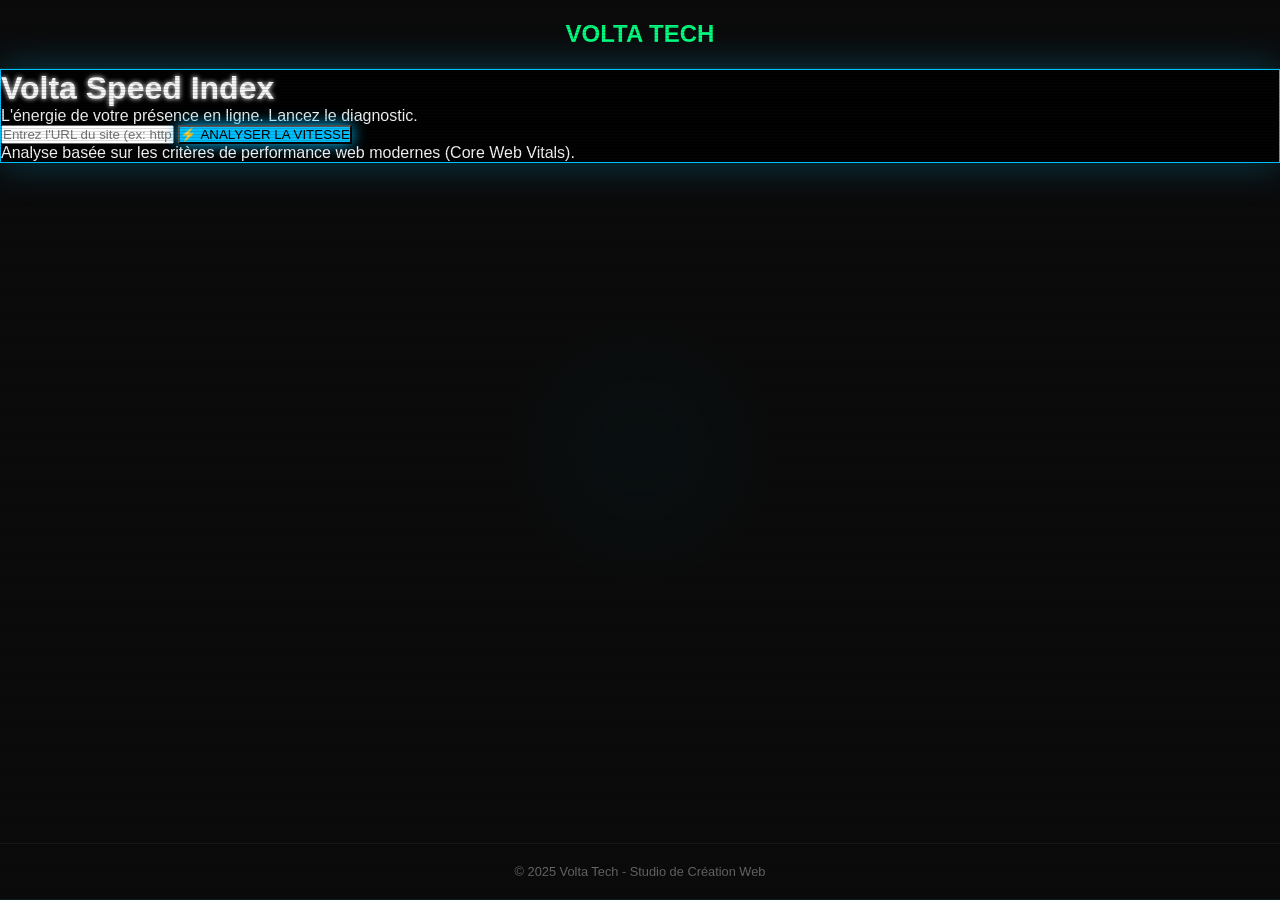
<file: index.html>
<!DOCTYPE html>
<html lang="fr">
<head>
    <meta charset="UTF-8">
    <meta name="viewport" content="width=device-width, initial-scale=1.0">
    <title>Volta Speed Index - L'énergie de votre présence en ligne</title>
    <link rel="stylesheet" href="style.css">
    
    <link rel="icon" type="image/png" href="favicon.png">
    <link rel="apple-touch-icon" href="favicon.png"> 
</head>
<body>
    <script>
        // MARQUEUR DE DÉPART pour la mesure de performance (cachée)
        window.performance.mark('voltaStart');
    </script>
    
    <header>
        <div class="logo">VOLTA TECH</div>
    </header>

    <main class="hero">
        <div class="kinetic-bg"></div>
        <div class="content">
            <h1>Volta Speed Index</h1>
            <p class="subtitle">L'énergie de votre présence en ligne. Lancez le diagnostic.</p>

            <div class="input-container">
                <input type="url" id="urlInput" placeholder="Entrez l'URL du site (ex: https://monsite.com)" required>
                <button id="analyzeButton">⚡ ANALYSER LA VITESSE</button>
            </div>

            <p class="small-print">Analyse basée sur les critères de performance web modernes (Core Web Vitals).</p>

            <div id="loadingIndicator" class="hidden">
                <div class="loader"></div>
                <p>Analyse en cours... Veuillez patienter quelques instants.</p>
            </div>
        </div>
    </main>

    <footer>
        &copy; 2025 Volta Tech - Studio de Création Web
    </footer>
    
    <script src="script.js"></script>
</body>
</html>
</file>
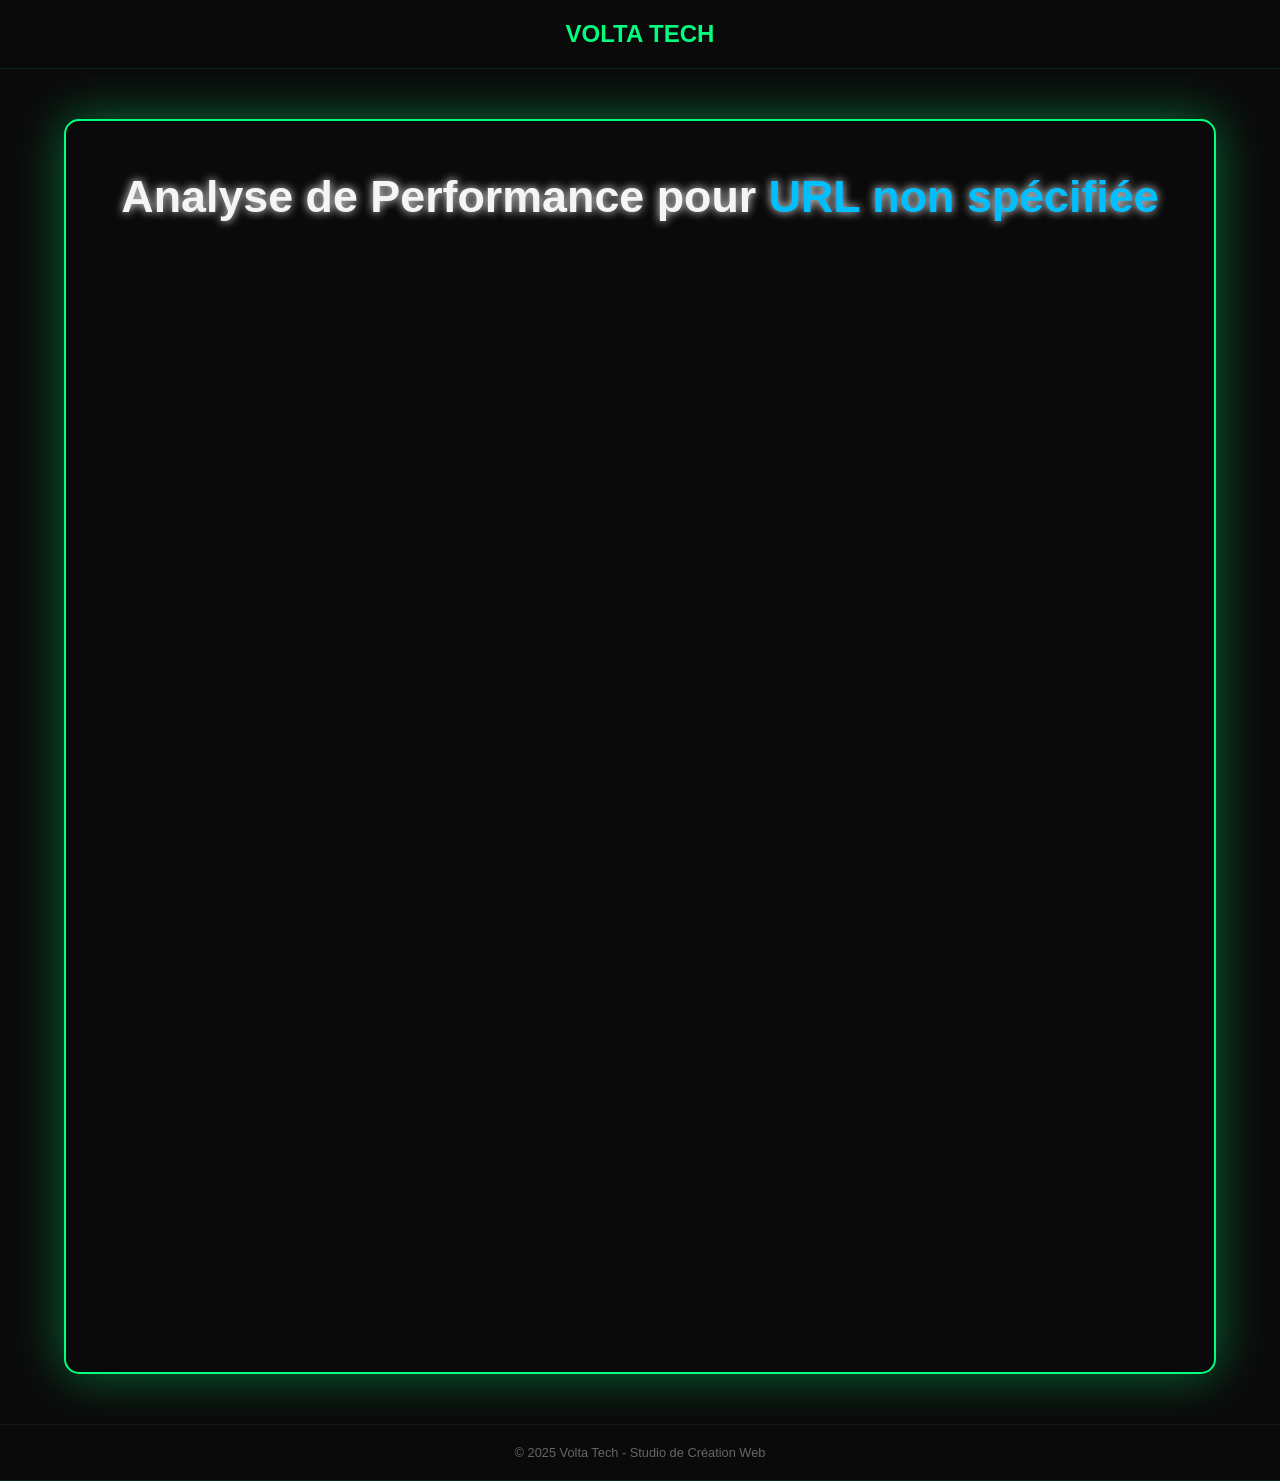
<file: results.html>
<!DOCTYPE html>
<html lang="fr">
<head>
    <meta charset="UTF-8">
    <meta name="viewport" content="width=device-width, initial-scale=1.0">
    <title>Résultats d'Analyse - Volta Speed Index</title>
    <link rel="stylesheet" href="style.css">
    
    <link rel="icon" type="image/png" href="favicon.png">
    <link rel="apple-touch-icon" href="favicon.png">
</head>
<body>
    <header>
        <div class="logo">VOLTA TECH</div>
    </header>

    <main class="results-page-futuristic">
        <div class="kinetic-bg"></div> 
        <div class="results-container">
            <h1>Analyse de Performance pour <span id="analyzedUrl" class="url-display"></span></h1>
            <p class="summary-message fade-in" id="summaryMessage"></p>

            <div class="metrics-dashboard fade-in">
                <div class="metric-panel">
                    <h3>VITESSE (LCP)</h3>
                    <div class="score-display">
                        <span class="score-value" id="speedScoreValue">0</span><span class="score-unit">%</span>
                    </div>
                    <div class="score-bar" id="speedScoreBar"></div>
                    <p class="metric-description">Temps de chargement du contenu principal.</p>
                </div>
                <div class="metric-panel">
                    <h3>ACCESSIBILITÉ</h3>
                    <div class="score-display">
                        <span class="score-value" id="accessibilityScoreValue">0</span><span class="score-unit">%</span>
                    </div>
                    <div class="score-bar" id="accessibilityScoreBar"></div>
                    <p class="metric-description">Facilité d'utilisation pour tous les utilisateurs.</p>
                </div>
                <div class="metric-panel">
                    <h3>BEST PRACTICES</h3>
                    <div class="score-display">
                        <span class="score-value" id="bestPracticesScoreValue">0</span><span class="score-unit">%</span>
                    </div>
                    <div class="score-bar" id="bestPracticesScoreBar"></div>
                    <p class="metric-description">Conformité aux standards de développement moderne.</p>
                </div>
            </div>

            <div class="cpm-section fade-in">
                <h2>🎯 CHARGEMENTS POTENTIELS PAR MINUTE (CPM)</h2>
                <div class="cpm-card" id="cpmCard">
                    <span class="cpm-value" id="cpmValue">0</span>
                    <span class="cpm-unit">Loads/min</span>
                </div>
                <p class="cpm-fix-detail" id="cpmFix">...</p>
            </div>

            <div class="data-grid-section fade-in">
                <h2>MÉTRIQUES DÉTAILLÉES & DIAGNOSTIC DEV</h2>
                <div class="data-grid">
                    <div class="data-card data-card-dev" id="fcpCard">
                        <p class="data-label">FCP (First Contentful Paint)</p>
                        <p class="data-value" id="fcpValue">...</p>
                        <p class="data-unit">sec</p>
                        <p class="fix-label">FIX:</p>
                        <p class="fix-detail" id="fcpFix">...</p>
                    </div>
                    <div class="data-card data-card-dev" id="lcpCard">
                        <p class="data-label">LCP (Largest Contentful Paint)</p>
                        <p class="data-value" id="lcpValue">...</p>
                        <p class="data-unit">sec</p>
                        <p class="fix-label">FIX:</p>
                        <p class="fix-detail" id="lcpFix">...</p>
                    </div>
                    <div class="data-card data-card-dev" id="tbtCard">
                        <p class="data-label">TBT (Total Blocking Time)</p>
                        <p class="data-value" id="tbtValue">...</p>
                        <p class="data-unit">ms</p>
                        <p class="fix-label">FIX:</p>
                        <p class="fix-detail" id="tbtFix">...</p>
                    </div>
                    <div class="data-card data-card-dev" id="ttiCard">
                        <p class="data-label">TTI (Time To Interactive)</p>
                        <p class="data-value" id="ttiValue">...</p>
                        <p class="data-unit">sec</p>
                        <p class="fix-label">FIX:</p>
                        <p class="fix-detail" id="ttiFix">...</p>
                    </div>
                </div>
            </div>

            <div class="action-zone fade-in">
                <a href="/" class="back-button">← Nouvelle Analyse</a>
                <div class="cta-section-futuristic">
                    <h3>Besoin d'optimisation ?</h3>
                    <p>Contactez **Volta Tech** pour transformer ces données en résultats concrets.</p>
                    <a href="#" class="cta-button-futuristic">Demander un Audit Approfondi</a>
                </div>
            </div>
        </div>
    </main>

    <footer>
        &copy; 2025 Volta Tech - Studio de Création Web
    </footer>

    <script src="script.js"></script>
    <script>
        document.addEventListener('DOMContentLoaded', () => {
            if (document.querySelector('.results-page-futuristic')) {
                displayResultsFuturistic();
            }
        });
    </script>
</body>
</html>
</file>
<file: style.css>
/* --- Couleurs et Variables Clés --- */
:root {
    --color-primary: #00BFFF; /* Bleu Electrique Vif */
    --color-secondary: #00FF7F; /* Vert Performance Vif */
    --color-dark: #111;
    --color-light: #F5F5F5;
    --color-warning: #FFC300;
    --color-danger: #E74C3C;
    --color-glow: #00BFFF; /* Couleur de lueur principale */
    --color-bg-dark: #0A0A0A;
}

/* --- Général & Animations de base --- */
* { box-sizing: border-box; margin: 0; padding: 0; }
body {
    font-family: 'Arial', sans-serif;
    color: var(--color-light);
    background-color: var(--color-bg-dark);
    min-height: 100vh;
    display: flex;
    flex-direction: column;
}
header, footer {
    padding: 20px 5%;
    background-color: var(--color-bg-dark);
    border-bottom: 1px solid rgba(0, 255, 255, 0.1);
    text-align: center;
}
.logo { font-size: 1.5em; font-weight: bold; color: var(--color-secondary); }
footer { margin-top: auto; font-size: 0.8em; color: #666; border-top: 1px solid rgba(255, 255, 255, 0.05); }

/* Fond cinétique */
.kinetic-bg {
    position: absolute;
    top: 0;
    left: 0;
    width: 100%;
    height: 100%;
    background: radial-gradient(circle at center, rgba(0, 191, 255, 0.2) 0%, transparent 20%),
                repeating-linear-gradient(0deg, #111, #111 1px, transparent 1px, transparent 3px);
    opacity: 0.15;
    z-index: 0;
}
@keyframes flow { /* Animation de fond */ } 

/* Indicateur de chargement */
.hidden { display: none; }
.loader { /* ... styles du loader ... */ }

/* --- Section Héro (index.html) --- */
.hero { /* ... styles ... */ }
.hero .content {
    z-index: 10;
    background-color: rgba(0, 0, 0, 0.9);
    border: 1px solid var(--color-primary);
    box-shadow: 0 0 40px rgba(0, 191, 255, 0.3);
}
h1 { color: var(--color-light); text-shadow: 0 0 5px var(--color-light); }
#analyzeButton {
    background-color: var(--color-primary);
    box-shadow: 0 0 15px var(--color-primary);
}

/* --- RESULTATS : Conteneurs et Typographie --- */
.results-page-futuristic {
    flex-grow: 1;
    display: flex;
    justify-content: center;
    align-items: flex-start; /* Aligner en haut pour le contenu long */
    padding: 50px 0;
    position: relative;
    overflow: hidden;
}
.results-container {
    z-index: 10;
    text-align: center;
    padding: 50px;
    background-color: rgba(10, 10, 10, 0.95);
    border-radius: 15px;
    box-shadow: 0 0 50px rgba(0, 255, 127, 0.4);
    max-width: 1300px;
    width: 90%;
    border: 2px solid var(--color-secondary);
}
.results-container h1 {
    font-size: 2.8em;
    text-shadow: 0 0 10px var(--color-light);
}
.url-display {
    color: var(--color-primary);
    font-weight: bold;
    word-wrap: break-word;
}
.summary-message {
    font-size: 1.4em;
    font-weight: 500;
    margin-bottom: 50px;
    padding: 15px;
    border-radius: 8px;
    background-color: var(--color-dark);
    border-left: 5px solid; 
    transition: all 0.5s ease-in-out;
}
.fade-in { opacity: 0; transition: opacity 1s ease-in-out; }
.fade-in.loaded { opacity: 1; }

/* --- SCORES GLOBAUX (DASHBOARD) --- */
.metrics-dashboard {
    display: flex;
    justify-content: space-around;
    gap: 40px;
    margin-bottom: 60px;
    flex-wrap: wrap;
}
.metric-panel {
    flex-basis: 30%;
    min-width: 280px;
    background-color: #1A1A1A;
    padding: 30px;
    border-radius: 12px;
    border: 1px solid rgba(0, 255, 127, 0.2);
    box-shadow: 0 0 25px rgba(0, 255, 127, 0.15);
    transition: transform 0.3s ease, box-shadow 0.3s ease;
}
.metric-panel h3 { color: var(--color-secondary); }
.score-value {
    font-size: 4em;
    color: var(--color-secondary);
    text-shadow: 0 0 10px var(--color-secondary), 0 0 20px rgba(0, 255, 127, 0.4);
}
.score-bar {
    width: 100%;
    height: 10px;
    background-color: #333;
    border-radius: 5px;
    overflow: hidden;
    margin-top: 15px;
    transition: width 1.5s ease-out;
}
.score-bar.good { background: var(--color-secondary); }
.score-bar.average { background: var(--color-warning); }
.score-bar.poor { background: var(--color-danger); }

/* --- SECTION CPM (CHARGEMENT PAR MINUTE) --- */
.cpm-section {
    margin-top: 50px;
    margin-bottom: 70px;
}
.cpm-section h2 {
    color: var(--color-secondary);
    text-shadow: 0 0 8px rgba(0, 255, 127, 0.4);
}
.cpm-card {
    background-color: #1A1A1A;
    border: 2px solid var(--color-secondary);
    padding: 30px 40px;
    display: inline-block;
    border-radius: 15px;
    margin-top: 20px;
    box-shadow: 0 0 30px rgba(0, 255, 127, 0.5);
}
.cpm-value {
    font-size: 5em;
    font-weight: 900;
    color: var(--color-primary);
    text-shadow: 0 0 15px var(--color-primary);
}
.cpm-unit { color: var(--color-secondary); font-size: 1.8em; }
.cpm-fix-detail { font-size: 1.1em; color: #AAA; margin-top: 20px; }


/* --- GRILLE DE DONNÉES DÉTAILLÉES (DEV) --- */
.data-grid-section { margin-top: 80px; margin-bottom: 60px; }
.data-grid-section h2 {
    text-shadow: 0 0 10px var(--color-glow);
    border-bottom: 1px solid rgba(0, 191, 255, 0.2);
    padding-bottom: 10px;
    margin-bottom: 40px;
}
.data-grid {
    display: grid;
    grid-template-columns: repeat(4, 1fr);
    gap: 25px;
    margin-top: 30px;
}
.data-card-dev {
    text-align: left;
    background-color: #1A1A1A;
    border: 1px solid rgba(255, 255, 255, 0.1);
    padding: 25px;
    border-radius: 8px;
}
.data-card-dev .data-label { color: #FFF; border-bottom: 1px dashed rgba(255, 255, 255, 0.1); }
.data-card-dev .data-value {
    font-size: 2.2em;
    color: var(--color-secondary);
    text-shadow: 0 0 5px var(--color-secondary);
}
.fix-label {
    font-weight: bold;
    color: var(--color-primary);
    margin-top: 15px;
    text-transform: uppercase;
}
.fix-detail { font-size: 0.9em; color: #AAA; margin-top: 5px; }

/* --- CTA ET BOUTONS --- */
.action-zone { /* ... styles ... */ }
.cta-button-futuristic { /* ... styles pour le CTA ... */ }

/* --- Media Queries --- */
@media (max-width: 1200px) {
    .data-grid { grid-template-columns: repeat(2, 1fr); }
}
@media (max-width: 800px) {
    .metrics-dashboard { flex-direction: column; align-items: center; }
    .data-grid { grid-template-columns: 1fr; }
}
</file>
